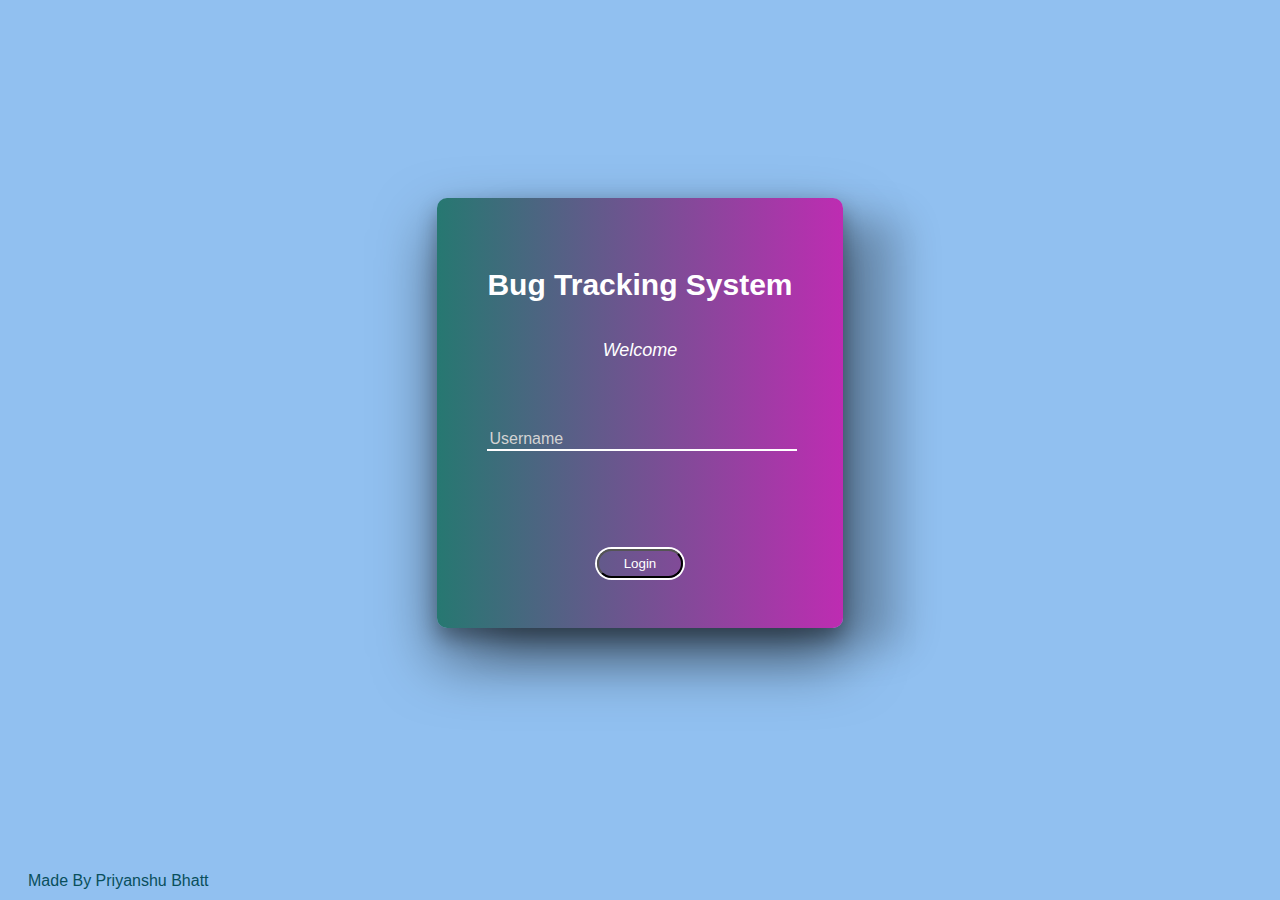
<file: index.html>
<!DOCTYPE html>
<html lang="en">

<head>
    <meta charset="UTF-8">
    <title>Login Page</title>

    <link rel="stylesheet" href="./style.css">
    <script>
        function passvalue() {
            var name = document.getElementById("username").value;
            localStorage.setItem("index2", name);
            return false;
        }
    </script>

</head>

<body>
    <section class="all" id="login">
        <div class='head'>
            <h1 class="company">Bug Tracking System</h1>
        </div>
        <p class='msg'>Welcome</p>
        <div class='form'>
            <form action="index2.html">
                <input type="text" placeholder='Username' class='text' id="username" required><br>

                <center><input type="submit" class='btn-login' id='do-login' onclick="passvalue()" value="Login"></center>
            </form>
        </div>
    </section>
    <footer>
        Made By Priyanshu Bhatt
    </footer>



</body>

</html>
</file>
<file: style.css>
body {
    background: #91c0f0;
    font-family: arial;
    display: flex;
    min-height: 90vh;
}

.all {
    color: white;
    background: linear-gradient(to right, #267871, #be2cb2);
    margin: auto;
    box-shadow: 60px 20px 40px rgba(0, 0, 0, 0.2), 0px 10px 20px rgba(0, 0, 0, 0.3), 0px 30px 60px 1px rgba(0, 0, 0, 0.5);
    border-radius: 10px;
    padding: 50px;
}

.all .head {
    display: flex;
    align-items: center;
    justify-content: center;
}

.company {
    font-size: 30px;
}

.msg {
    text-align: center;
    font-size: 18px;
    font-style: italic;
}

.form input[type=text].text {
    border: none;
    background: none;
    box-shadow: 0px 2px 0px 0px white;
    width: 100%;
    color: white;
    font-size: 1em;
    outline: none;
    margin-top: 50px;
    margin-bottom: 100px;
}

.form .text::placeholder {
    color: #D3D3D3;
}

.form .btn-login {
    background: none;
    color: white;
    box-shadow: 0px 0px 0px 2px white;
    border-radius: 50px;
    padding: 5px 25px;
}

.form .btn-login:hover {
    background: white;
    color: dimgray;
    transition: 0.5s;
}

footer {
    position: absolute;
    color: #094f5c;
    bottom: 10px;
    padding-left: 20px;
}
</file>
